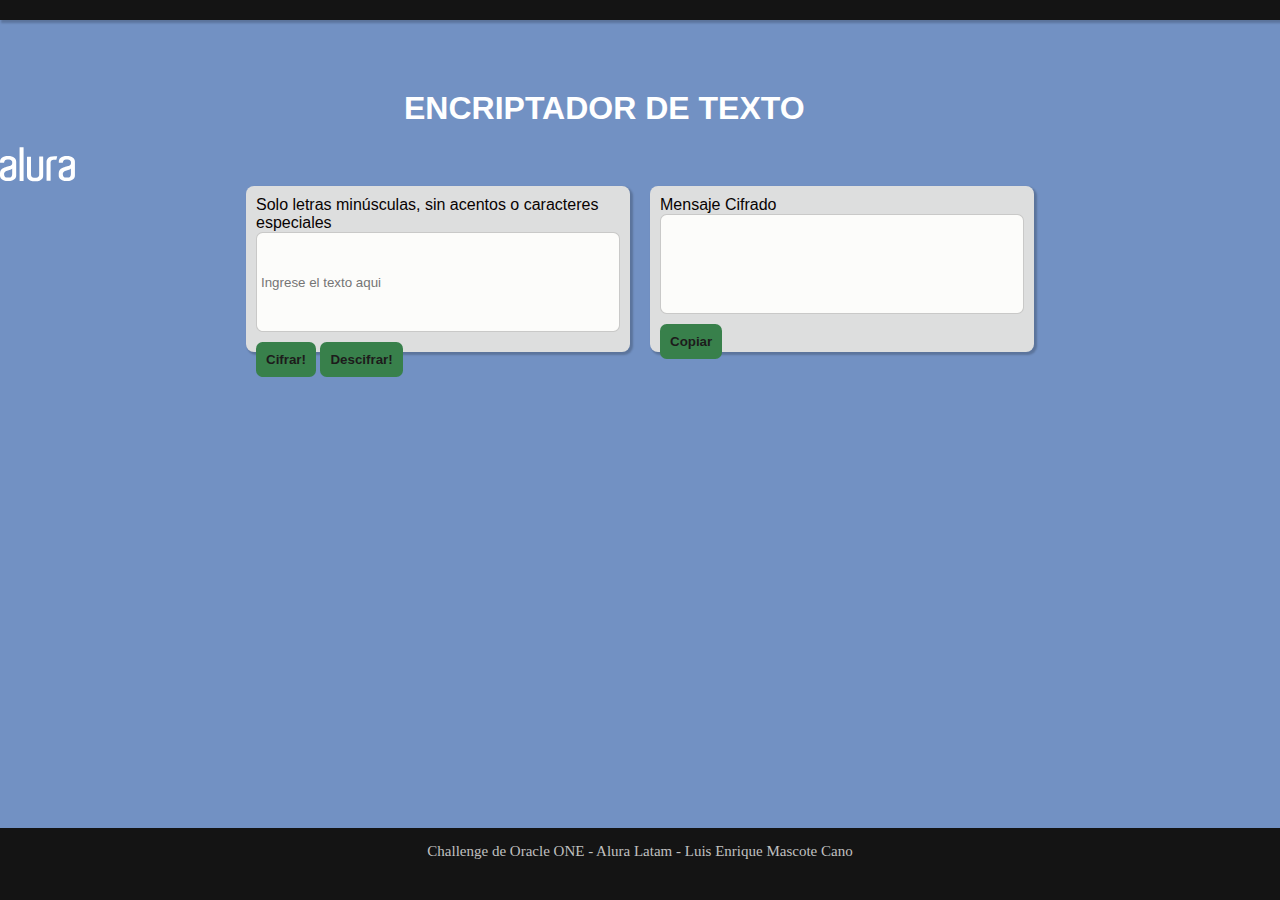
<file: index.html>
<!DOCTYPE html>
<html lang="es">
<head>
  <meta charset="UTF-8">
  <meta http-equiv="X-UA-Compatible" content="IE=edge">
  <meta name="viewport" content="width=device-width, initial-scale=1.0">
  <title>Challenge Encriptador</title>
  <link rel="stylesheet" href="style.css">
</head>
<body>
  <div class="sup"></div>
  <h1 class="titulo">ENCRIPTADOR DE TEXTO</h1>
  <header>
    <img class="logo" src="/Images/Alura-logo.svg" alt="logo de alura" >
  </header>
   
  <main class="main">
    <section class="form box">
      <form action="">
        <label for="input-texto" class="lab">Solo letras minúsculas, sin acentos o caracteres especiales</label>
        <input class="text-input" type="text" name="input-texto" id="input-texto" placeholder="Ingrese el texto aqui">
        <input class="btn" type="button" value="Cifrar!" id="btn-cifrar">
        <input class="btn" type="button" value="Descifrar!" id="btn-descifrar">
      </form>
    </section>
  
    <section class="msg box">
      <label for="input-texto" class="lab">Mensaje Cifrado</label>
      <input class="text-input" type="text" id="msg">
      <input class="btn" type="button" value="Copiar" id="btn-copy">
    </section>
  </main>
  
  <footer>   
    <p class="pie">Challenge de Oracle ONE - Alura Latam - Luis Enrique Mascote Cano</p>
       
</footer>

  <script src="script.js"></script>
</body>
</html>
</file>
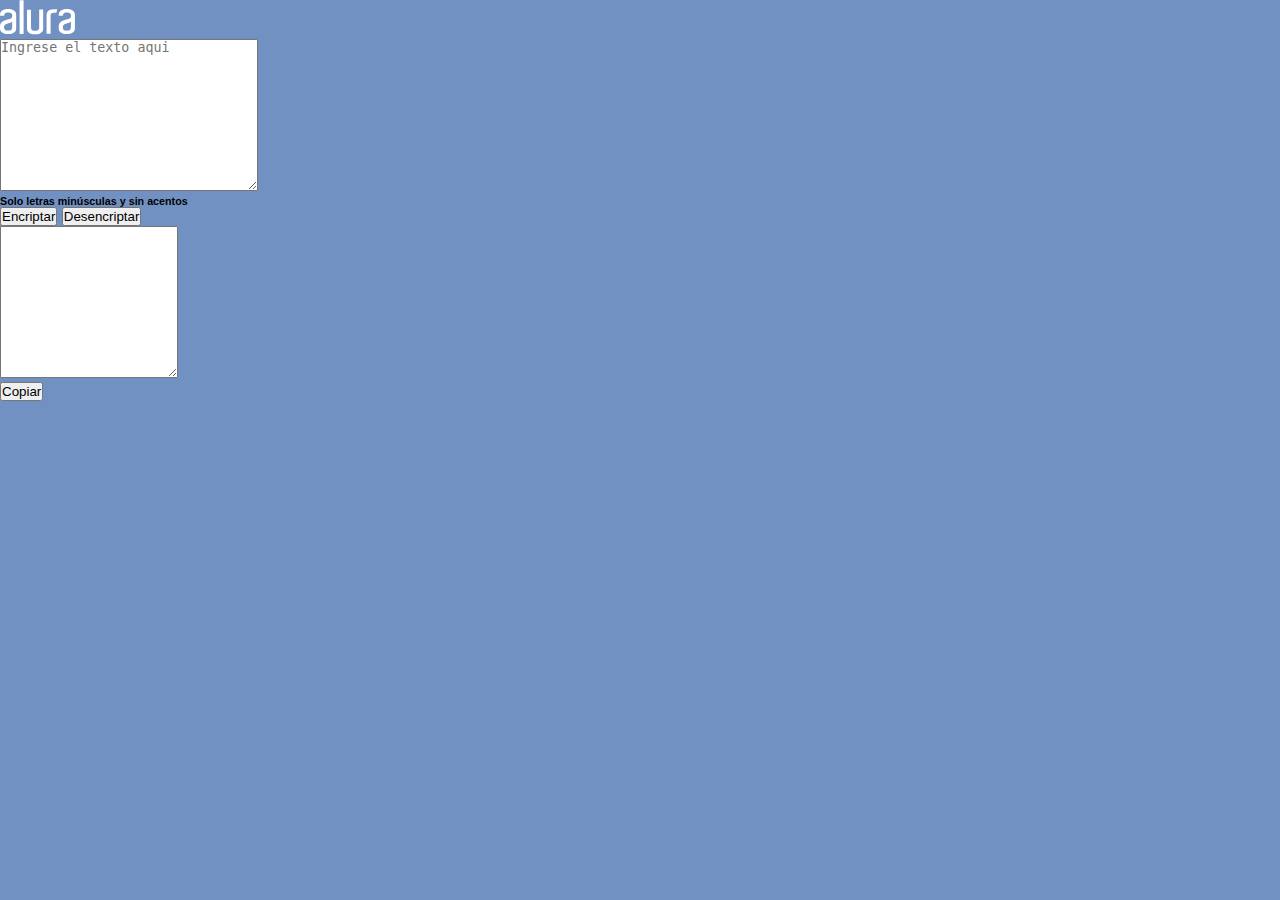
<file: index2.html>
<!DOCTYPE html>
<html lang="en">
<head>
    <meta charset="UTF-8">
    <meta http-equiv="X-UA-Compatible" content="IE=edge">
    <meta name="viewport" content="width=device-width, initial-scale=1.0">
    <link rel="stylesheet" href="/style.css">
    <link rel="preconnect" href="https://fonts.googleapis.com">
    <link rel="preconnect" href="https://fonts.gstatic.com" crossorigin>
    <link href="https://fonts.googleapis.com/css2?family=Inter:wght@200;400&display=swap" rel="stylesheet">
    <title>Encriptador</title>
</head>
<body>
<header>
    <img class="logo" src="/Images/Alura-logo.svg" alt="logo de alura" >
</header>
<main>
    <section>
        <textarea class="text-area" cols="30" rows="10" placeholder="Ingrese el texto aqui"></textarea>
        <div>
            <h6 class="informacion">Solo letras minúsculas y sin acentos</h6>
        </div>
        <div class="botones">
            <button class="btn-encriptar" onclick="btnCifrar()">Encriptar</button>
            <button class="btn-desencriptar" onclick="btnDescifrar()">Desencriptar</button>
        </div>
    </section>
    <section>
        <label>
            <textarea class="mensaje" cols="20" rows="10"></textarea>
        </label>
        <div>
            <button class="copiar" onclick="copiar()">Copiar</button>
        </div>
    </section>
</main>
<script src="/script.js"></script>
</body>
</html>
</file>
<file: style.css>
* {
  margin: 0;
  padding: 0;
  box-sizing: border-box;
}

body {
  background-color: rgba(62, 104, 173, 0.73);
  font-family: Verdana, Geneva, Tahoma, sans-serif;
}

.main {
  width: 80vw;
  margin: auto;
  display: flex;
  justify-content: center;
}
.sup{
  padding: 10px; 
  box-shadow: 2px 2px 2px 1px rgba(0, 0, 0, 0.2);
  background-color:  rgb(20, 20, 20);
  width: 100%;
  height: 10%;
}
.titulo {
  padding: 20px;
  width: 40vw;
  margin: auto;
  color: #ffffff;
  margin-top: 50px;

}

.lab {
  color: rgb(8, 2, 2);
 
}

.box {
  padding: 10px;
  margin: 0 10px 0 10px;
  box-shadow: 2px 2px 2px 1px rgba(0, 0, 0, 0.2);
  background-color: #DDDEDE;
  border-radius: 0.5em;
  width: 30vw;
  height: 13vw;
 
}

.btn {
  border: 0;
  color: rgb(29, 27, 27);
  font-weight: bold;
  background-color: rgb(56, 128, 75);
  padding: 10px;
  margin-top: 10px;
  border-radius: 0.5em;
}

.text-input {
  border-radius: 0.5em;
  border: 1px solid rgba(0, 0, 0, 0.2);
  display: block;
  padding: 0.3em;
  width: 100%;
  height: 100px;
  background-color:#fcfcfa;
  overflow:hidden;
 
}
footer {
  text-align: center;  
  width: 100%;
  height: 8%;
  bottom: 0;
  position:fixed;
  background-color: rgb(20, 20, 20);
 
}
.pie{
  font-family:alegreya-light;
  font-size:15px;
  color:silver;
  padding: 1em;
}
</file>
